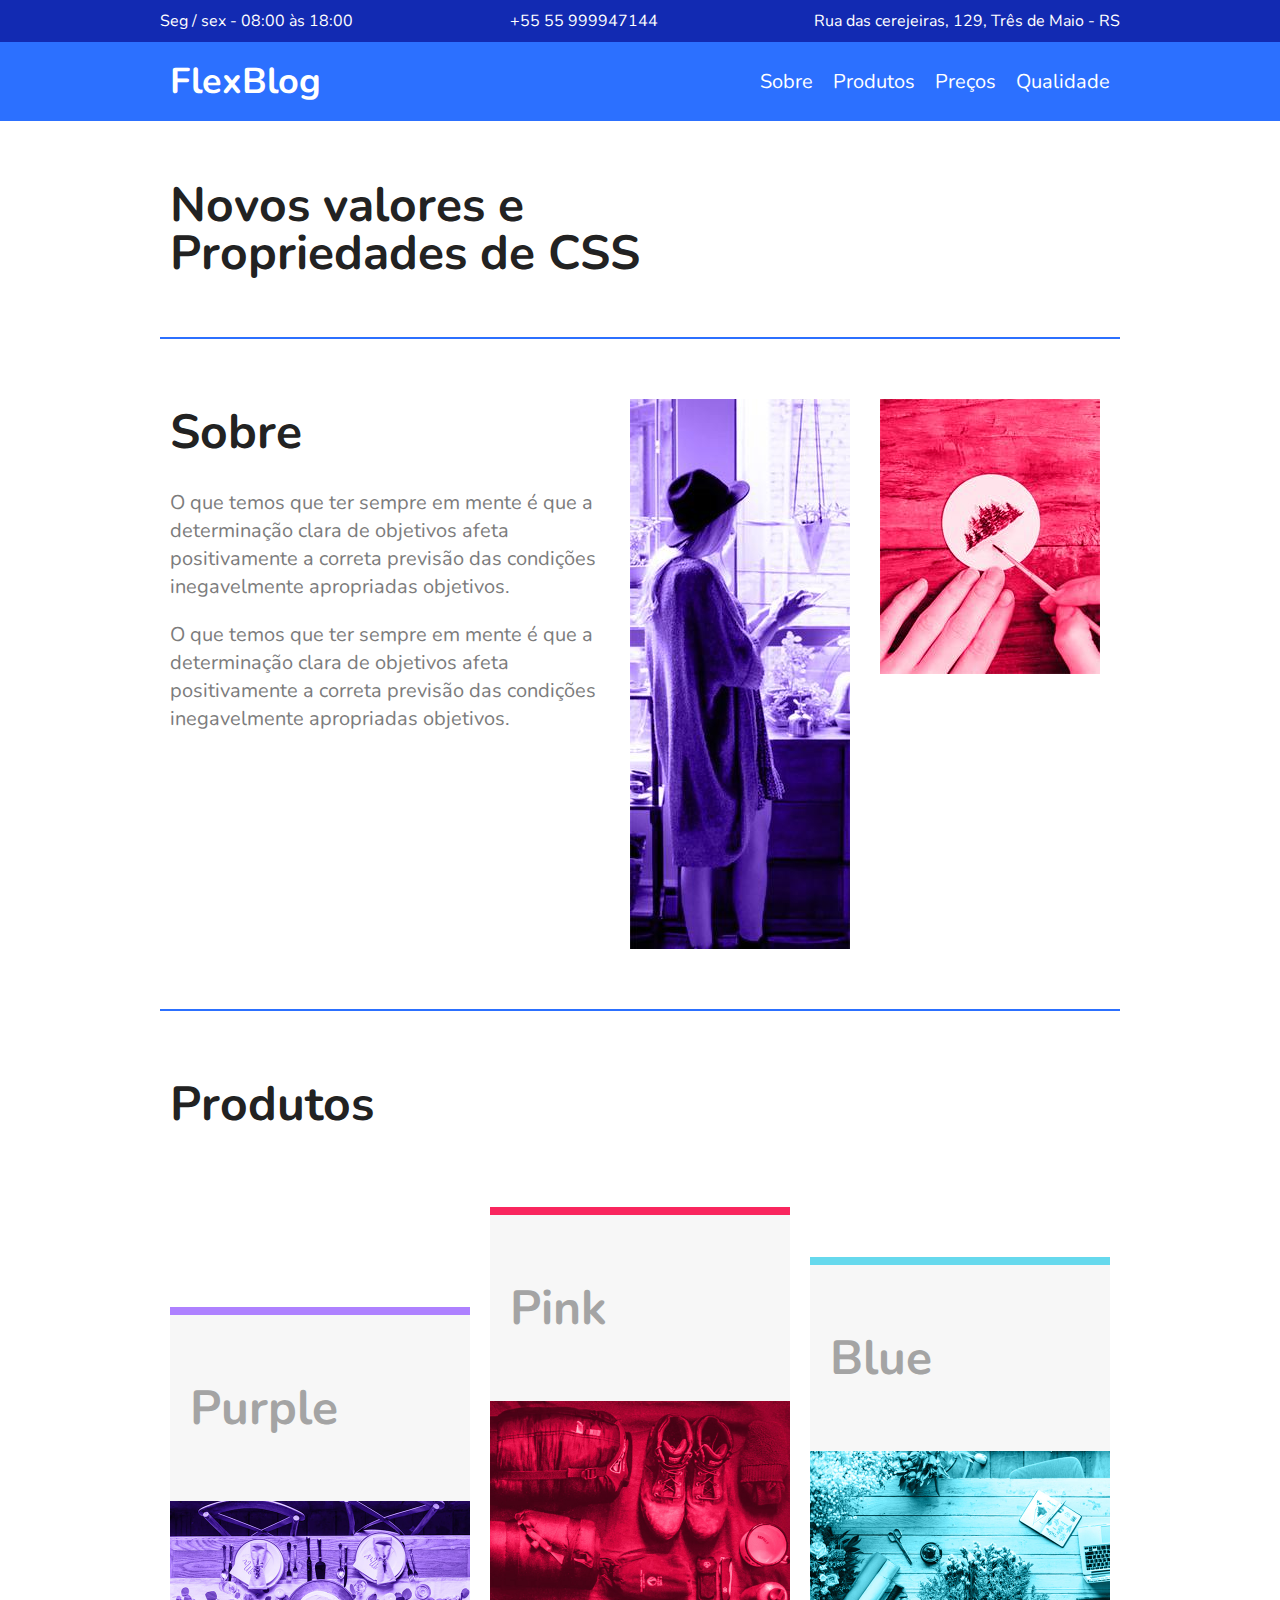
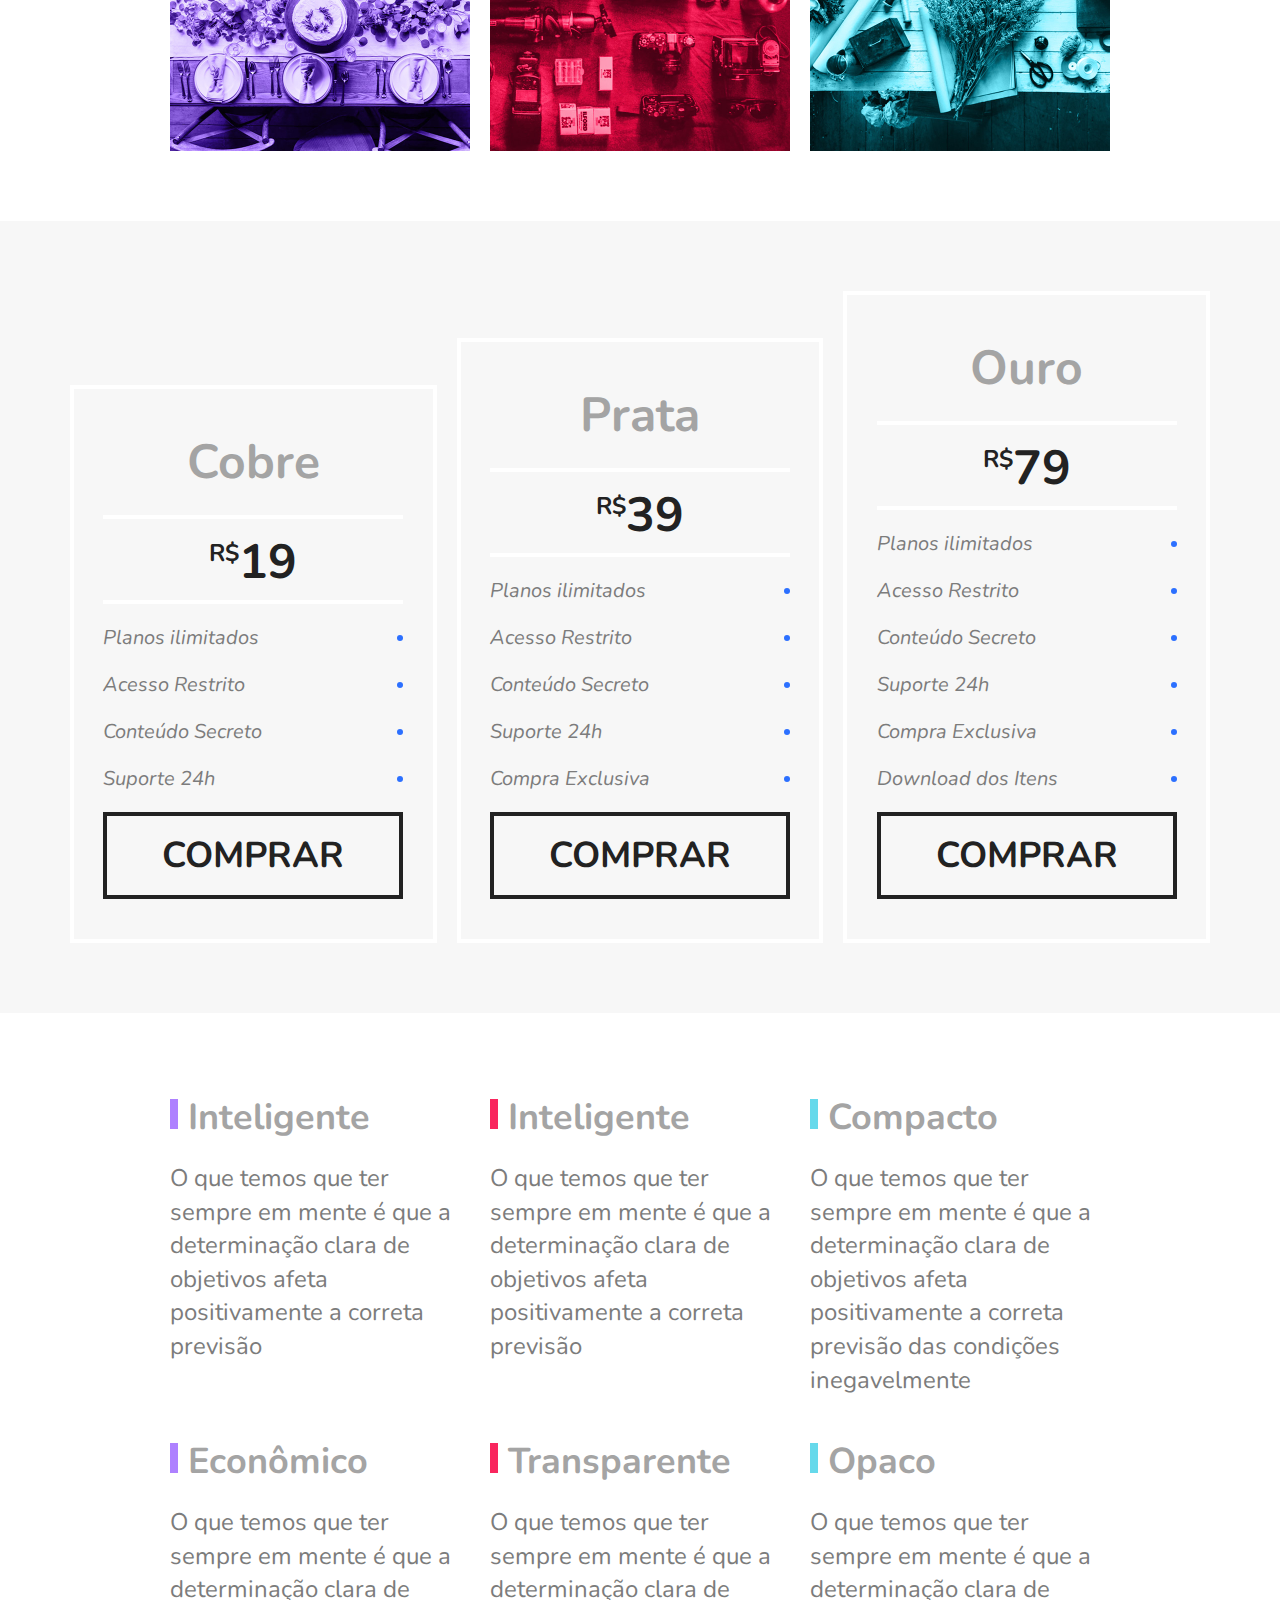
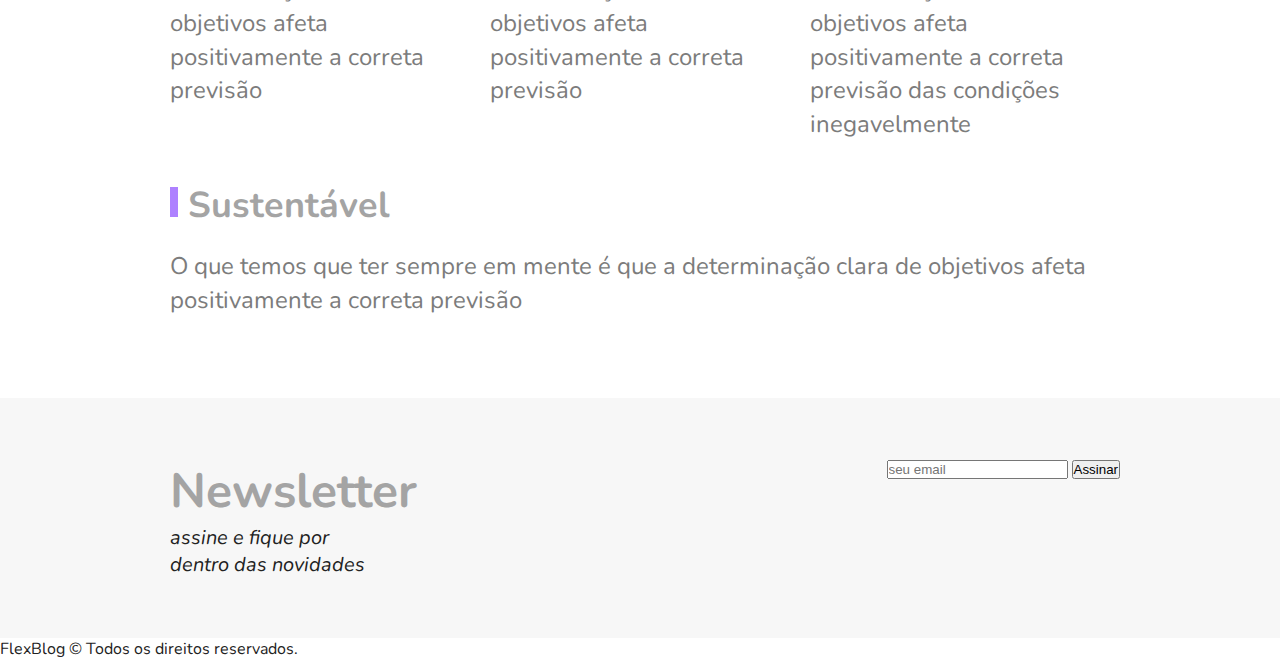
<file: index.html>
<!DOCTYPE html>
<html lang="en">

<head>
  <meta charset="UTF-8">
  <meta name="viewport" content="width=device-width, initial-scale=1.0">
  <meta http-equiv="X-UA-Compatible" content="ie=edge">

  <link href="https://fonts.googleapis.com/css?family=Nunito:400,400i,700&display=swap" rel="stylesheet">

  <link rel="stylesheet" href="css/style.css">
  <title>Document</title>
</head>

<body>
  <div class="superinfo-bg">
    <div class="superinfo">
      <p>
        Seg / sex - 08:00 às 18:00
      </p>
      <a href="tel:+55 55 999947144">+55 55 999947144</a>
      <p>Rua das cerejeiras, 129, Três de Maio - RS</p>
    </div>
  </div>

  <header class="menu-bg">
    <div class="menu">
      <div class="menu-logo">
        <a href="#">FlexBlog</a>
      </div>
      <nav class="menu-nav">
        <ul>
          <li><a href="#sobre">Sobre</a></li>
          <li><a href="#produtos">Produtos</a></li>
          <li><a href="#precos">Preços</a></li>
          <li><a href="#qualidade">Qualidade</a></li>
        </ul>
      </nav>
    </div>
  </header>

  <h1 class="introducao">Novos valores e <br>Propriedades de CSS</h1>

  <section class="sobre" id="sobre">
    <div class="sobre-info">
      <h1>Sobre</h1>
      <p>O que temos que ter sempre em mente é que a determinação clara de objetivos afeta positivamente a correta
        previsão das condições inegavelmente apropriadas objetivos.</p>
      <p>O que temos que ter sempre em mente é que a determinação clara de objetivos afeta positivamente a correta previsão das condições inegavelmente apropriadas objetivos.</p>
    </div>
    <div class="sobre-img">
      <img src="img/sobre1.jpg" alt="Sobre 1"/>
    </div>
    <div class="sobre-img">
      <img src="img/sobre2.jpg" alt="Sobre 2"/>
    </div>
  </section>

  <section class="produtos" id="produtos">
    <h1>Produtos</h1>
    <div class="produtos-container">
      <div class="produtos-item purple">
        <h2>Purple</h2>
        <img src="img/produtos1.jpg" alt="Produtos 1" />
      </div>
      <div class="produtos-item pink">
          <h2>Pink</h2>
          <img src="img/produtos2.jpg" alt="Produtos 2" />
      </div>
      <div class="produtos-item blue">
          <h2>Blue</h2>
          <img src="img/produtos3.jpg" alt="Produtos 13" />
      </div>
    </div>
  </section>

  <section class="preco" id="preco">
    <div class="preco-item">
      <h2>Cobre</h2>
      <span><sup>R$</sup>19</span>   
      <ul>
        <li>Planos ilimitados</li>
        <li>Acesso Restrito</li>
        <li>Conteúdo Secreto</li>
        <li>Suporte 24h</li>
      </ul>
      <a href="#">Comprar</a>
    </div>

    <div class="preco-item">
        <h2>Prata</h2>
        <span><sup>R$</sup>39</span>   
        <ul>
          <li>Planos ilimitados</li>
          <li>Acesso Restrito</li>
          <li>Conteúdo Secreto</li>
          <li>Suporte 24h</li>
          <li>Compra Exclusiva</li>
        </ul>
        <a href="#">Comprar</a>
    </div>

    <div class="preco-item">
        <h2>Ouro</h2>
        <span><sup>R$</sup>79</span>   
        <ul>
          <li>Planos ilimitados</li>
          <li>Acesso Restrito</li>
          <li>Conteúdo Secreto</li>
          <li>Suporte 24h</li>
          <li>Compra Exclusiva</li>
          <li>Download dos Itens</li>
        </ul>
        <a href="#">Comprar</a>
    </div>
  </section>

  <Section class="qualidade" id="qualidade">
    <div class="qualidade-item">
      <h2>Inteligente</h2>
      <p>O que temos que ter sempre em mente é que a determinação clara de objetivos afeta positivamente a correta previsão
      </p>
    </div>

    <div class="qualidade-item">
        <h2>Inteligente</h2>
        <p>O que temos que ter sempre em mente é que a determinação clara de objetivos afeta positivamente a correta previsão
        </p>
      </div>

      <div class="qualidade-item">
        <h2>Compacto</h2>
        <p>O que temos que ter sempre em mente é que a determinação clara de objetivos afeta positivamente a correta previsão das condições inegavelmente
        </p>
      </div>

      <div class="qualidade-item">
        <h2>Econômico</h2>
        <p>O que temos que ter sempre em mente é que a determinação clara de objetivos afeta positivamente a correta previsão
        </p>
      </div>

      <div class="qualidade-item">
        <h2>Transparente</h2>
        <p>O que temos que ter sempre em mente é que a determinação clara de objetivos afeta positivamente a correta previsão
        </p>
      </div>

      <div class="qualidade-item">
        <h2>Opaco</h2>
        <p>O que temos que ter sempre em mente é que a determinação clara de objetivos afeta positivamente a correta previsão das condições inegavelmente
        </p>
      </div>

      <div class="qualidade-item">
        <h2>Sustentável</h2>
        <p>O que temos que ter sempre em mente é que a determinação clara de objetivos afeta positivamente a correta previsão
        </p>
      </div>
  </section>

  <section class="newsletter" id="newsletter">
    <div class="newsletter-info">
      <h1>Newsletter</h1>
      <p>assine e fique por dentro das novidades
        </p>
    </div>
    <form class="newsletter-form">
      <input type="text" placeholder="seu email" />
      <button type="submit">Assinar</button>
    </form>
  </section>

  <footer class="footer">
    <p>FlexBlog © Todos os direitos reservados.</p>
  </footer>
</body>

</html>
</file>
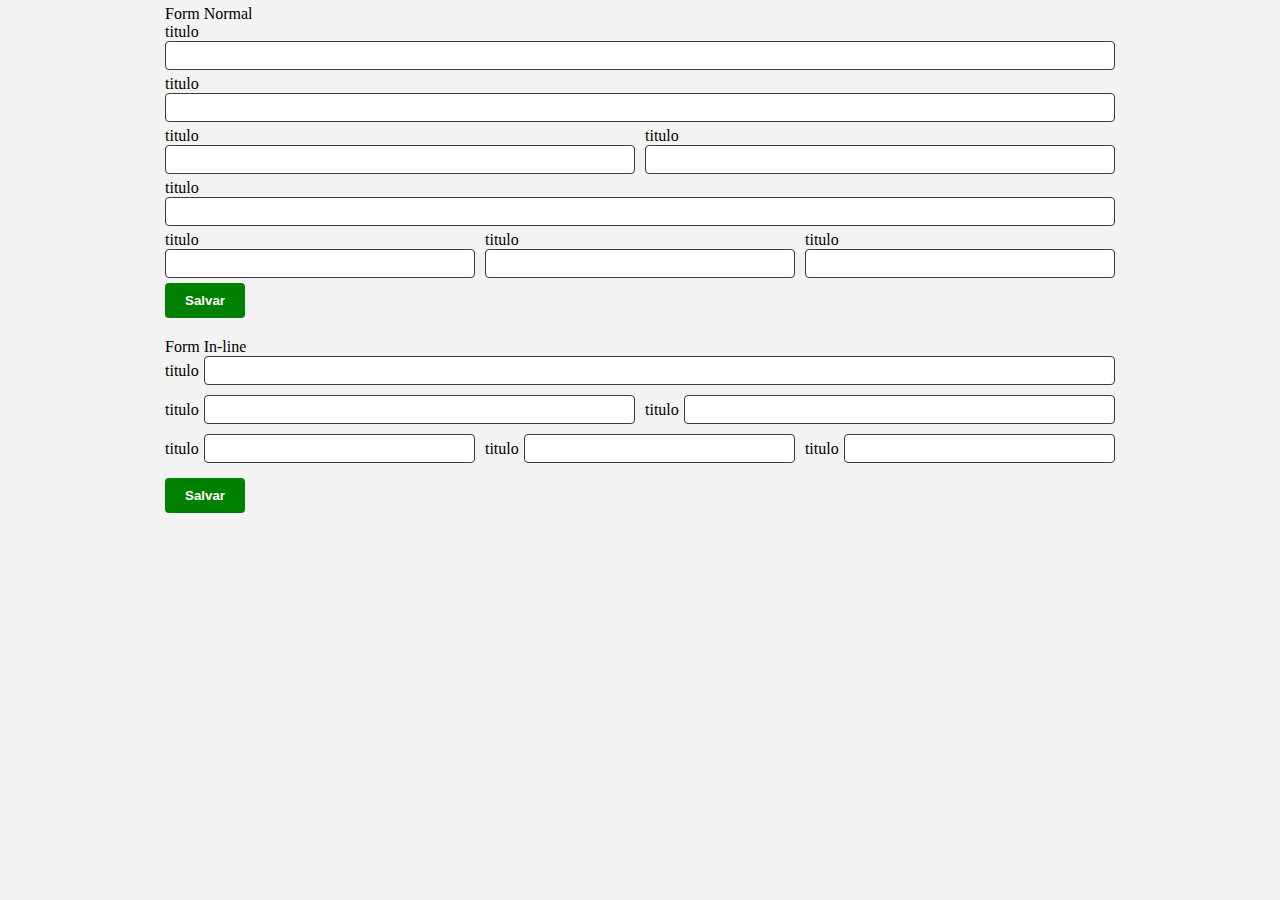
<file: formularios/index.html>
<!DOCTYPE html>
<html lang="en">

<head>
  <meta charset="UTF-8">
  <meta name="viewport" content="width=device-width, initial-scale=1.0">
  <meta http-equiv="X-UA-Compatible" content="ie=edge">
  <link rel="stylesheet" href="css\formularios.css">
  <title>Document</title>
</head>

<body>
  <div class="container">
    <span>
      Form Normal
    </span>
    <div class="container-form">
      <form>
        <div class="form-group">
          <span>titulo</span>
          <input type="text">
        </div>
        <div class="form-group">
          <span>titulo</span>
          <input type="text">
        </div>
        <div class="form-row">
          <div class="form-group form-col-6">
            <span>titulo</span>
            <input type="text">
          </div>
          <div class="form-group form-col-6">
            <span>titulo</span>
            <input type="text">
          </div>
        </div>
        <div class="form-group">
          <span>titulo</span>
          <input type="text">
        </div>
        <div class="form-row">
          <div class="form-group form-col-4">
            <span>titulo</span>
            <input type="text">
          </div>
          <div class="form-group form-col-4">
            <span>titulo</span>
            <input type="text">
          </div>
          <div class="form-group form-col-4">
            <span>titulo</span>
            <input type="text">
          </div>
        </div>
        <button>Salvar</button>
      </form>
    </div>

    <span>
      Form In-line
    </span>
    <div class="container-form">
      <form>
        <div class="form-group-inline">
          <div class="form-col-inline">
            <span>titulo</span>
            <input type="text">
          </div>
          <div class="form-col-6-inline">
            <span>titulo</span>
            <input type="text">
          </div>
          <div class="form-col-6-inline">
            <span>titulo</span>
            <input type="text">
          </div>
          <div class="form-col-4-inline">
            <span>titulo</span>
            <input type="text">
          </div>
          <div class="form-col-4-inline">
            <span>titulo</span>
            <input type="text">
          </div>
          <div class="form-col-4-inline">
            <span>titulo</span>
            <input type="text">
          </div>
        </div>
        <button>Salvar</button>
      </form>
    </div>
  </div>
</body>

</html>
</file>
<file: css/style.css>
* {
  margin:0px;
  padding:0px;
  box-sizing:border-box;
}

body {
  font-family: "Nunito", Helvetica, Arial, sans-serif;
  color:#222222;
}

ul{
  list-style:none;
}

a{
  text-decoration:none;
}

img{
  display:block;
  max-width:100%;
}

.superinfo-bg{
  background:#122ab2;
  color:white;
}

.superinfo{
  max-width:960px;
  margin:0 auto;
  display:flex;
  justify-content:space-between;
  flex-wrap:wrap;
  padding-top:10px;
}

.super-info p, .superinfo a{
  margin:0px 10px 10px 10px;
}

.superinfo a{
  color:white;
}

/* Menu */
.menu-bg{
  background:#2c70ff
}

.menu{
  max-width:960px;
  margin:0 auto;
  padding:15px 0;
  display:flex;
  flex-wrap:wrap;
  justify-content:space-between;
  align-items:center;
}

.menu a{
  color:white;
}

.menu-logo a{
  /*   
    36px  = tamanho do font-size
    16px  = base default do browser
    36px/16px = 2.25
  */
  font-size:2.25em;
  font-weight:bold;
  margin:0 10px;
}

.menu-nav ul{
  display:flex;
  flex-wrap:wrap;
}

.menu-nav a{
  font-size:1.25em;
  display:block;
  padding:10px;
}

.menu-nav a:hover{
  color:#122ab2;
}

/* Introdução */
.introducao{
  font-size:3em;
  line-height:1;
  max-width:960px;
  margin:0 auto;
  padding:60px 10px;
}

/* Sobre */
.sobre{
  border-top:2px solid #2c70ff;
  border-bottom:2px solid #2c70ff;
  max-width:960px;
  margin:0 auto;
  padding:60px 0px;
  display:flex;
  flex-wrap:wrap;
}

.sobre-info{
  flex:2 1 300px;
  margin:0 10px;
}

.sobre-info h1{
  font-size:3em;
  margin-bottom:0.5em;
}

.sobre-info p{
  font-size:1.25em;
  line-height:1.4;
  margin-bottom:1em;
  color:#7c7c7c;
}

.sobre-img{
  flex:1 1 160px;
  margin:0 10px;
}

/* PRODUTOS */
.produtos{
  max-width:960px;
  margin:60px auto;
}

.produtos h1{
  font-size:3em;
  margin:0 10px 60px 10px;
}

.produtos-container{
  display:flex;
  flex-wrap:wrap;
  align-items:flex-end;
}

.produtos-item{
  flex:1 1 175px;
  margin:10px;

  /*
    se não utilizar o flex-basis é possível usar min-width
  */
}

.produtos-item h2{
  font-size:3em;
  color:#a4a4a4;
  background:#f7f7f7;
  padding:60px 20px;
}

.purple{
  border-top:8px solid #ae81ff;
}

.pink{
  border-top:8px solid #f9265e;
}

.blue{
  border-top:8px solid #66d9ed;
}

/* PREÇO */

.preco{
  background:#f7f7f7;
  padding:60px;
  display:flex;
  flex-wrap:wrap;
  align-items:flex-end;
}

.preco-item{
  flex:1;
  border:4px solid white;
  padding:20px;
  margin:10px;
   /* 
  sempre definir min-width abaixo de 280px pq essa é a largura min
  de um smart. Também pode definir no basis flex:1 1 260px
  */
  min-width:260px;
}

.preco-item h2{
  font-size:3em;
  color:#a4a4a4;
  text-align:center;
  margin-top:20px;
}

.preco-item span{
  /*
    Precisa ser block, por que o span não pega as margins, padding e tudo mais
  */
  max-width:300px;
  margin:20px auto;
  display:block;
  font-size:3em;
  text-align:center;
  font-weight:bold;
  padding:10px 0 5px 0;
  border-top:4px solid white;
  border-bottom:4px solid white;
  
}

.preco-item sup{
  /*
    rem= medida relativa raíz a base, ou seja, 16 px(base html)
    em= medida relativa a base superior, ou seja, se tem
    um elemento acima dele com font-size=18 ele vai incorporar isso
  */
  font-size:1.5rem;
}

.preco-item ul{
  max-width:300px;
  margin:20px auto;
  font-size:1.25em;
  font-style:italic;
  color:#7c7c7c;
 
}

.preco-item li{
  display:flex;
  justify-content:space-between;
  align-items:center;
  margin-bottom:20px;
}

.preco-item li::after{
  content:'';
  display:block;
  width:6px;
  height:6px;
  background:#2c70ff;
  border-radius:50%;
}

.preco-item a{
  max-width:300px;
  display:block;
  margin:20px auto;
  border:4px solid;
  color:#222222;
  text-transform:uppercase;
  font-weight:bold;
  font-size:2.25em;
  padding:15px 0;
  text-align:center;
}

@media (max-width:800px){
  .preco{
    padding-left:10px;
    padding-right:10px;
  }

  .preco .preco-item:nth-child(3){
    order:-2;
  }

  .preco .preco-item:nth-child(2){
    order:-1;
  }
}

/* Qualidade */

.qualidade{
  max-width:960px;
  margin:60px auto;
  display:flex;
  flex-wrap:wrap;
}

.qualidade-item{
  /*
     300px ou 33.33% mas daí vai quebrar e é preciso
     aplicar o calc:(33.33%-20px);
     20px=margin lateral 10px + 10px = 20px;
     MAS O MELHOR É USAR O FIXO=300px
  */
  flex:1 1 300px;
  margin:20px 10px;
}

.qualidade-item h2{
  font-size:2.25em;
  color:#a4a4a4;
  margin-bottom:20px;
}

.qualidade-item h2::before{
  content:'';
  display:inline-block;
  width:8px;
  height:30px;
  margin-right:10px;
  background:blue;
}

/*
.qualidade-item:nth-of-type(3) h2::before:
  Isso fala com o 3 filho e aplica no elemnto h2 dele o before

.qualidade-item:nth-of-type(3n+1) h2::before:
  Faz a mesma coisa que acima, porém ele pega o primeiro filho
  aplica conta 2 e aplica no próximo, ou seja, o 3.

*/
.qualidade-item:nth-of-type(3n+1) h2::before{
  background:#ae81ff;
}

.qualidade-item:nth-of-type(3n+2) h2::before{
  background:#f9265e;
}

.qualidade-item:nth-of-type(3n+3) h2::before{
  background:#66d9eb;
}

.qualidade-item p{
  font-size:1.5em;
  line-height:1.4;
  color:#7c7c7c;
}

/* News Letter */
.newsletter{
  background:#f7f7f7;
  padding:60px calc((100% - 960px) / 2);
  display:flex;
  flex-wrap:wrap;
}

.newsletter-info{
  flex:1 1 260px;
  margin:0 10px;
}

.newsletter-info h1{
  font-size:3em;
  color:#a4a4a4;
}

.newsletter-info p{
  font-size:1.25em;
  font-style:italic;
  max-width:200px;
}
</file>
